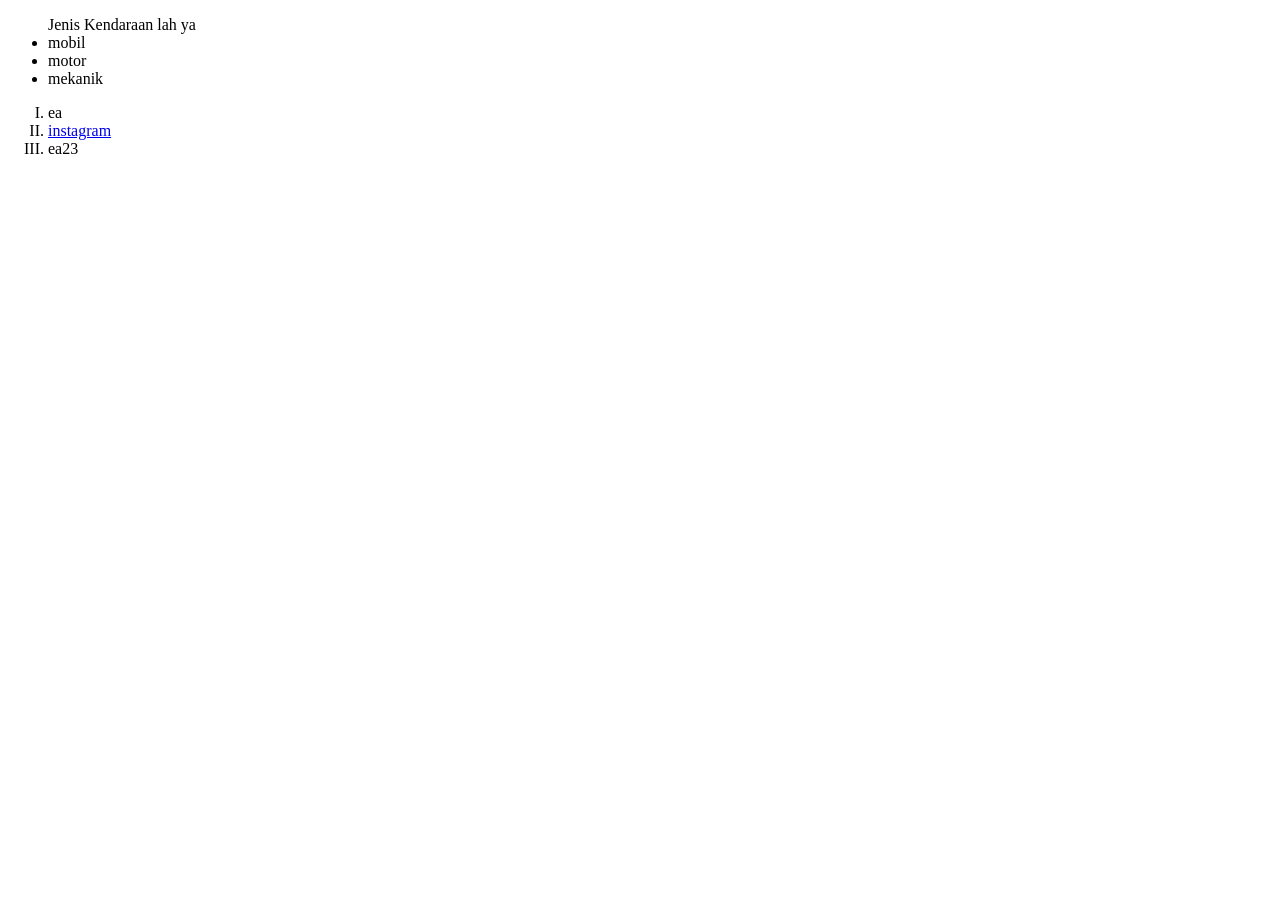
<file: index.html>
<!DOCTYPE html>
<html lang="en">
<head>
    <meta charset="UTF-8">
    <meta http-equiv="X-UA-Compatible" content="IE=edge">
    <meta name="viewport" content="width=device-width, initial-scale=1.0">
    <title>hei tayo</title>
</head>
<body>
    <ul type="disc">
        Jenis Kendaraan lah ya
        <li>mobil</li>
        <li>motor</li>
        <li>mekanik</li>
    </ul>
    <ol type="I">
        <li>ea</li>
        <li><a href="www.instagram.com">instagram</a></li>
        <li>ea23</li>
    </ol>
</body>
</html>
</file>
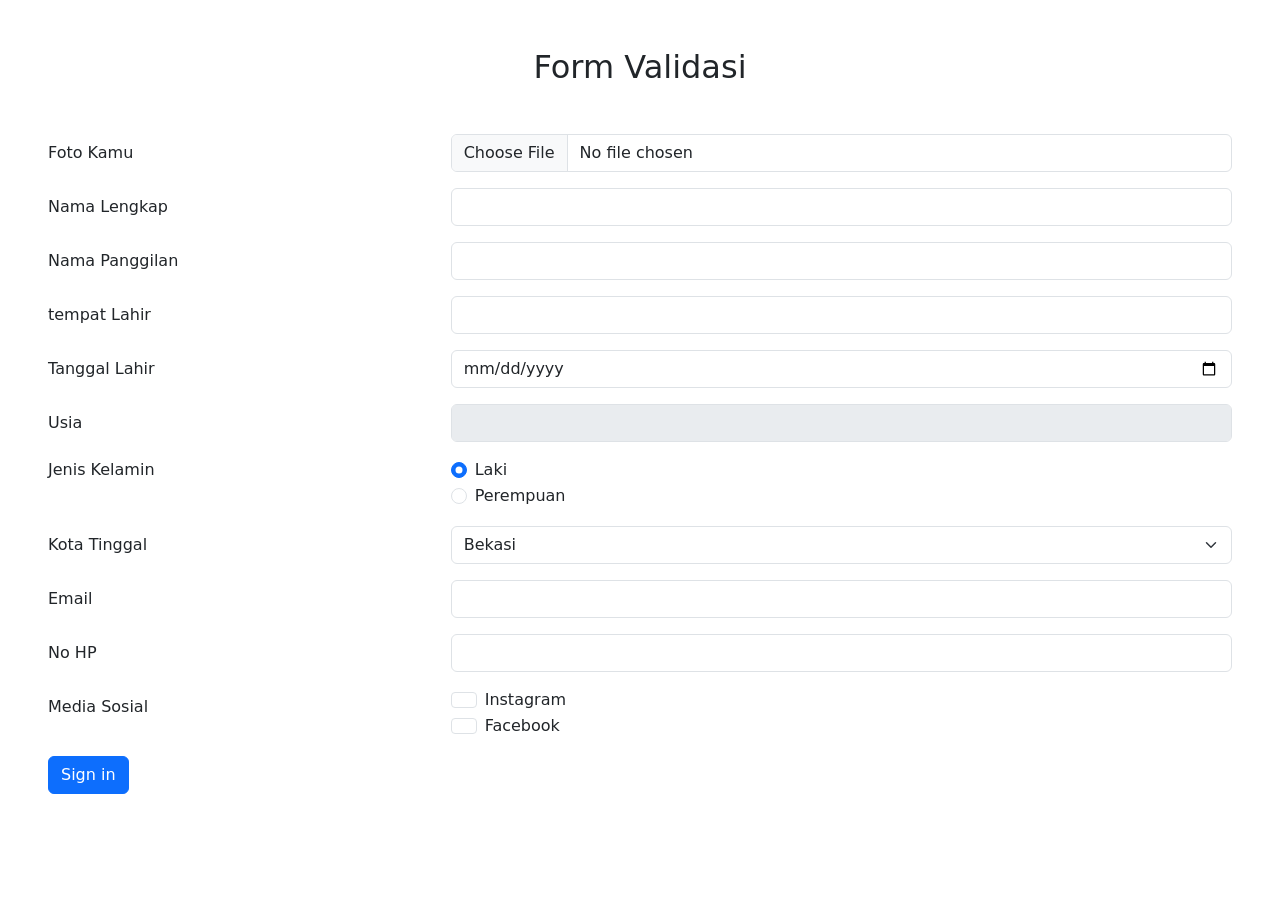
<file: form.html>
<!DOCTYPE html>
<html lang="en">
<head>
    <meta charset="UTF-8">
    <meta http-equiv="X-UA-Compatible" content="IE=edge">
    <meta name="viewport" content="width=device-width, initial-scale=1.0">
    <link href="https://cdn.jsdelivr.net/npm/bootstrap@5.0.2/dist/css/bootstrap.min.css" rel="stylesheet" integrity="sha384-EVSTQN3/azprG1Anm3QDgpJLIm9Nao0Yz1ztcQTwFspd3yD65VohhpuuCOmLASjC" crossorigin="anonymous">
    <title>Document</title>
    <script src="https://ajax.googleapis.com/ajax/libs/jquery/3.5.1/jquery.min.js"></script>
</head>
<body>
    <div class="m-5">
        <h2 class="text-center mb-5">Form Validasi</h2>
    <form method="post">
        <div class="row mb-3">
            <label for="inputNamaLengkap" class="col-sm-4 col-form-label">Foto Kamu</label>
            <div class="col-sm-8">
              <input type="file" class="form-control" id="foto" accept="image/png, image/gif, image/jpeg" required>
            </div>
          </div>
        <div class="row mb-3">
          <label for="inputNamaLengkap" class="col-sm-4 col-form-label">Nama Lengkap</label>
          <div class="col-sm-8">
            <input type="text" class="form-control" id="namaLengkap"  minlength="3" required>
          </div>
        </div>
        <div class="row mb-3">
          <label for="inputNamaLengkap" class="col-sm-4 col-form-label">Nama Panggilan</label>
          <div class="col-sm-8">
            <input type="text" class="form-control" id="namaPanggilan" minlength="3" required>
          </div>
        </div>
        <div class="row mb-3">
          <label for="inputNamaLengkap" class="col-sm-4 col-form-label">tempat Lahir</label>
          <div class="col-sm-8">
            <input type="text" class="form-control" id="TempatLahir" required>
          </div>
        </div>
        <div class="row mb-3">
          <label for="inputNamaLengkap" class="col-sm-4 col-form-label">Tanggal Lahir</label>
          <div class="col-sm-8">
            <input type="date" class="form-control" id="tglLahir">
          </div>
        </div>
        <div class="row mb-3">
          <label for="inputNamaLengkap" class="col-sm-4 col-form-label">Usia</label>
          <div class="col-sm-8">
            <input type="number" class="form-control" id="usia" disabled required>
          </div>
        </div>
       

        <fieldset class="row mb-3">
          <legend class="col-form-label col-sm-4 pt-0">Jenis Kelamin</legend>
          <div class="col-sm-8">
            <div class="form-check">
              <input class="form-check-input" type="radio" name="JenisKelamin" id="laki" value="option1" checked>
              <label class="form-check-label" for="laki">
                Laki
              </label>
            </div>
            <div class="form-check">
              <input class="form-check-input" type="radio" name="JenisKelamin" id="perempuan" value="option2">
              <label class="form-check-label" for="perempuan">
                Perempuan
              </label>
            </div>
          </div>
        </fieldset>
       
        <div class="row mb-3">
            <label for="inputNamaLengkap" class="col-sm-4 col-form-label">Kota Tinggal</label>
            <div class="col-sm-8">
                <select class="form-select" aria-label="Default select example" required>
                    <option disabled>Select kota</option>
                    <option value="Bekasi">Bekasi</option>
                    <option value="Jakarta">Jakarta</option>
                    <option value="Bandung">Bandung</option>
                  </select>
          </div>
        </div>
          <div class="row mb-3">
            <label for="inputNamaLengkap" class="col-sm-4 col-form-label">Email</label>
            <div class="col-sm-8">
              <input type="email" class="form-control" id="email" required>
            </div>
          </div>

          <div class="row mb-3">
            <label for="inputNamaLengkap" class="col-sm-4 col-form-label">No HP</label>
            <div class="col-sm-8">
              <input type="text" class="form-control" id="nohp" minlength="4" required>
            </div>
          </div>


          <div class="row mb-3">
            <label for="inputNamaLengkap" class="col-sm-4 col-form-label">Media Sosial</label>
            <div class="col-sm-8">
                <div class="form-check">
              <input type="checkbox" class="form-control form-check-input" id="ig" >
              <label class="form-check-label ps-2" for="gridCheck1">
                Instagram
              </label>
              
            </div>
            <div class="form-check">
                <input type="checkbox" class="form-control form-check-input" id="ig">
                <label class="form-check-label ps-2" for="gridCheck1">
                  Facebook
                </label>
                
              </div>
            
            </div>
          </div>

        <button type="submit" class="btn btn-primary" id="buttonsubmit">Sign in</button>
      </form>
    </div>
</body>
<script>  
var date=new Date();

$('#tglLahir').on('change', function(){
    var dob = new Date($('#tglLahir').val());
    var year = dob.getFullYear(); 
    var yearnow= date.getFullYear();
    var diff= yearnow - year;
    if(diff < 18){
        alert('Umur anda kurang dari 18')
        $('#tglLahir').val(new Date().getDate());
    }else if(diff > 30){
        alert('umur anda lebih dari 30')
        $('#tglLahir').val(new Date().getDate());
    }
    else{
        $('#usia').val(diff);
    }
 

});

$(document).ready(function () {
    $('#buttonsubmit').click(function() {
      checked = $("input[type=checkbox]:checked").length;

      if(!checked) {
        alert("Minimal 1 checkbox harus terisi");
        return false;
      }

    });
});


</script>  
</html>
</file>
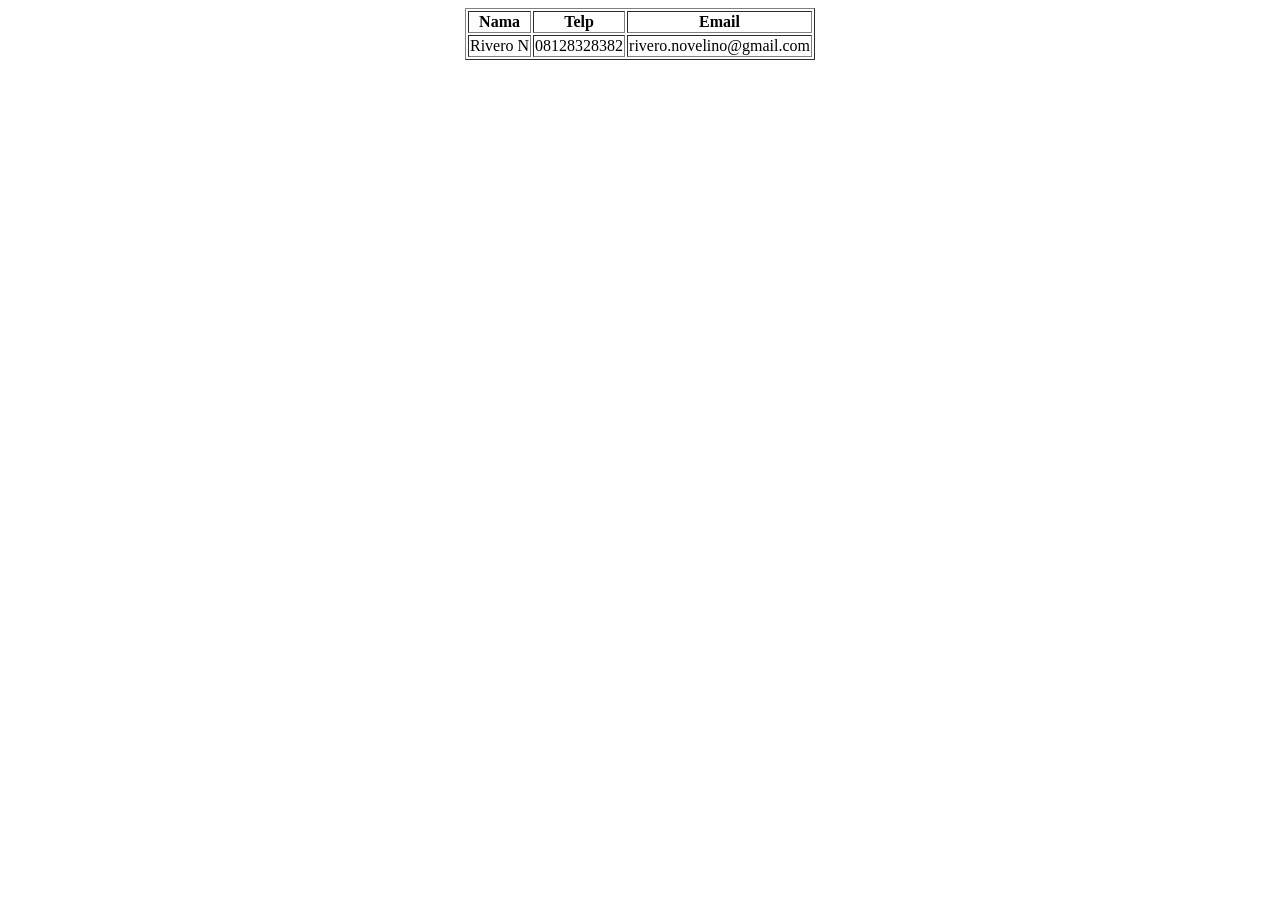
<file: tabel.html>
<!DOCTYPE html>
<html lang="en">
<head>
    <meta charset="UTF-8">
    <meta http-equiv="X-UA-Compatible" content="IE=edge">
    <meta name="viewport" content="width=<device-width>, initial-scale=1.0">
    <title>Document</title>
</head>
<body>
    <table align="center" border="1">
<thead><tr>
    <th>
        Nama
    </th>
    <th>
        Telp
    </th>
    <th>
        Email
    </th>
</tr>
    <tbody>
        <tr style="bgcolor:lightgrey">
            <td>Rivero N</td>
            <td>08128328382</td>
            <td>rivero.novelino@gmail.com</td>
        </tr>
    </tbody>
</thead>

    </table>
</body>
</html>
</file>
